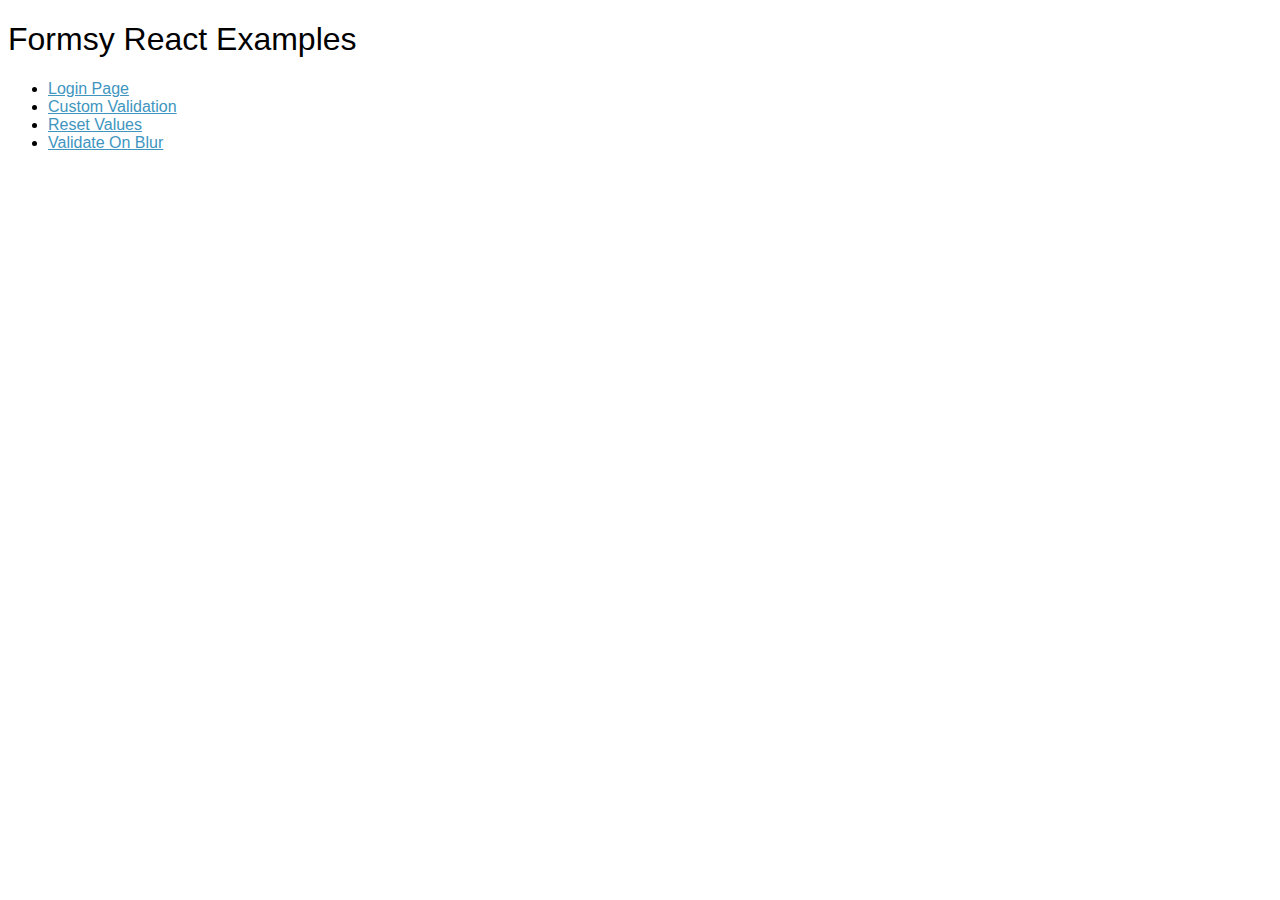
<file: examples/index.html>
<!doctype html>
<html>
  <head>
    <title>Formsy React Examples</title>
    <link href="global.css" rel="stylesheet"/>
  </head>
  <body>
    <h1>Formsy React Examples</h1>
    <ul>
      <li><a href="login/index.html">Login Page</a></li>
      <li><a href="custom-validation/index.html">Custom Validation</a></li>
      <li><a href="reset-values/index.html">Reset Values</a></li>
      <li><a href="validate-on-blur/index.html">Validate On Blur</a></li>
    </ul>
  </body>
</html>
</file>
<file: examples/global.css>
body {
  font-family: "Helvetica Neue", Arial;
  font-weight: 200;
}

h1, h2, h3 {
  font-weight: 100;
}

a {
  color: hsl(200, 50%, 50%);
}

a.active {
  color: hsl(20, 50%, 50%);
}

.breadcrumbs a {
  text-decoration: none;
}

form {
  padding: 15px;
  border: 1px solid black;
}

.form-group {
  margin-bottom: 10px;
}

.form-group label {
  display: inline-block;
  max-width: 100%;
  margin-top: 5px;
  font-weight: 700;
}

.form-group input[type='text'],
.form-group input[type='email'],
.form-group input[type='number'],
.form-group input[type='password'],
.form-group select {
  display: block;
  width: 100%;
  height: 34px;
  padding: 6px 12px;
  font-size: 14px;
  line-height: 1.42857143;
  color: #555;
  background-color: #FFF;
  background-image: none;
  border: 1px solid #CCC;
  border-radius: 4px;
  box-sizing: border-box;
}

.validation-error {
  color: red;
  margin: 5px 0;
  display: inline-block;
}

button {
  padding: 10px 15px;
  border-radius: 4px;
}

.buttons button {
  margin-left: 10px;
}
.buttons button:first-child {
  margin-left: 0;
}
</file>
